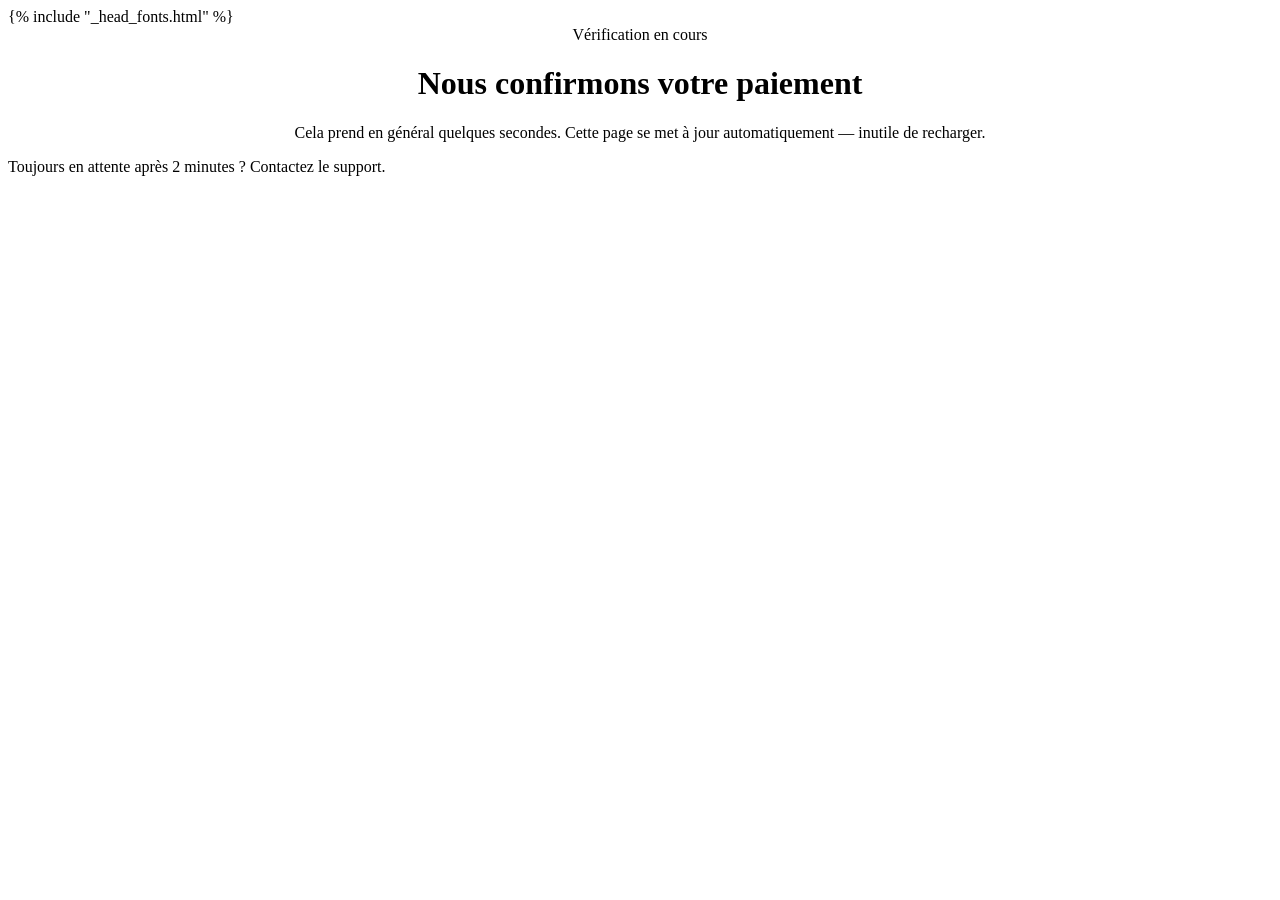
<file: templates/attente_paiement.html>
<!DOCTYPE html>
<html lang="fr">
<head>
<meta charset="UTF-8">
<meta name="viewport" content="width=device-width, initial-scale=1">
<meta http-equiv="refresh" content="5">
<title>Confirmation en cours...</title>
{% include "_head_fonts.html" %}
</head>
<body>
<div class="wrap">
  <div class="card" style="text-align:center;">
    <span class="beacon"><span class="dot"></span> Vérification en cours</span>
    <h1>Nous confirmons votre paiement</h1>
    <p class="lede">Cela prend en général quelques secondes. Cette page se met à jour automatiquement — inutile de recharger.</p>
  </div>
  <footer class="note">Toujours en attente après 2 minutes ? Contactez le support.</footer>
</div>
</body>
</html>
</file>
